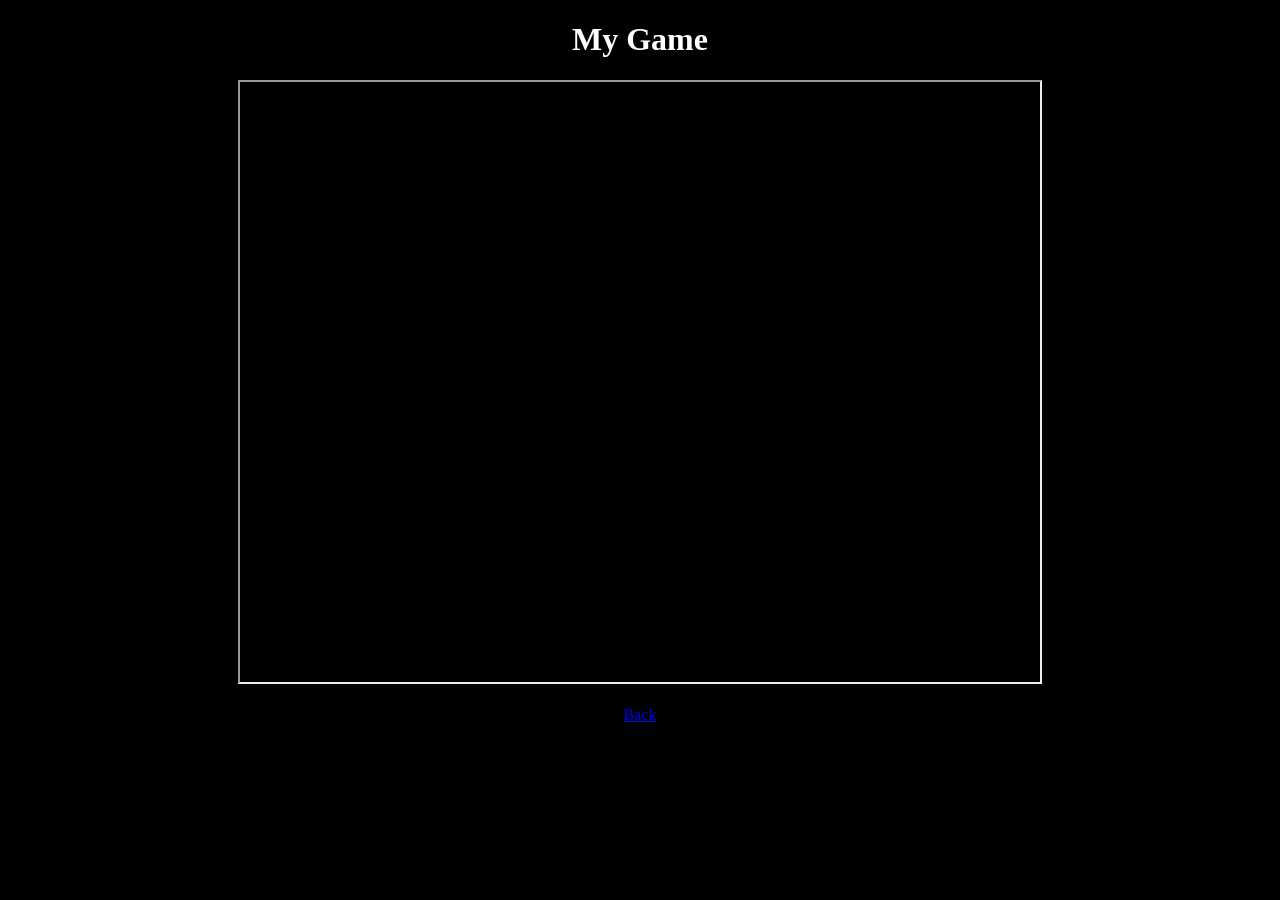
<file: game1.html>
<!DOCTYPE html>
<html>
<body style="text-align:center; background:black; color:white;">

<h1>My Game</h1>

<iframe src="https://www.crazygames.com/embed/shell-shockers"
width="800" height="600"></iframe>

<br><br>
<a href="../index.html">Back</a>

</body>
</html>
</file>
